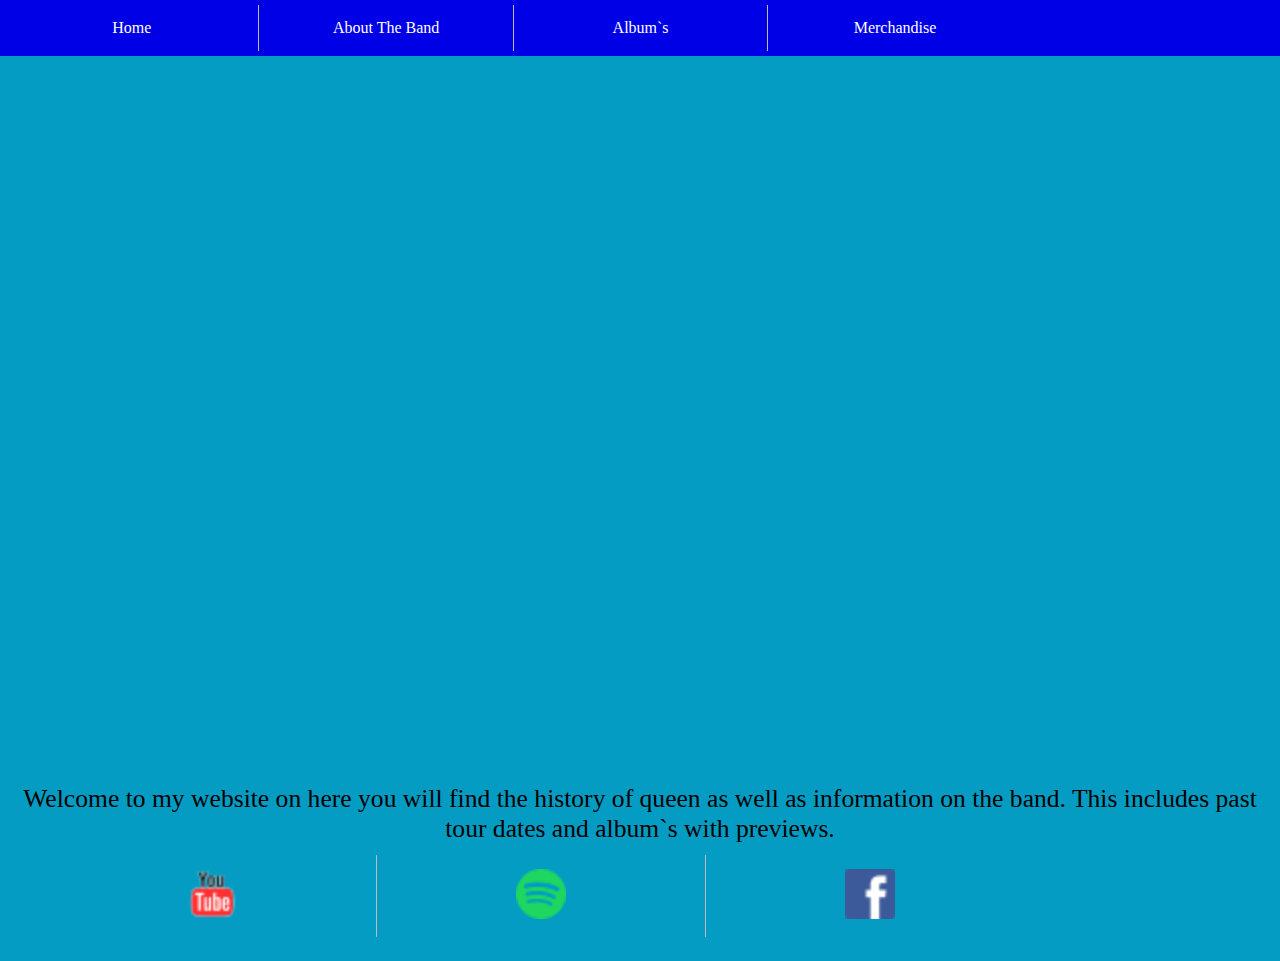
<file: index.html>
<!DOCTYPE html>
<html class="Page1">
<head>
<meta charset="UTF-8">
<title>Queen</title>
<link rel="Stylesheet"href="CSS/Styles.css">
<script src="JS/Main.js"></script>
</head>
<body>
<div class="nav main-nav">
<ul>
  <li id="Home"><a href="index.html">Home</a></li>
  <li id="About The Band"><a href="Page 2.html">About The Band</a></li>
  <li id="Album`s"><a href="Page 3.html">Album`s</a></li>
  <li id="Merchandise"><a href="Page 4.html">Merchandise</a></li>
</ul>
</div>

<div class="iframe-Contents">

<iframe src="https://www.youtube.com/embed/mP0VHJYFOAU" allowfullscreen></iframe>
</div>
<div class="Text-P1">
<p> 
Welcome to my website on here you will find the history of queen as well as information on the
band. This includes past tour dates and album`s with previews.
</p>
</div>
<footer class="main-footer">
	<div class="container main-footer-container">
		<ul class="nav footer-nav">
			<li>
				<a href="https://www.youtube.com/user/queenofficial" target="_blank">
					<img src="Assets/YouTube Logo.png" width="50" height="50">
				</a>
			</li>
			<li>
				<a href="https://open.spotify.com/artist/1dfeR4HaWDbWqFHLkxsg1d" target="_blank">
					<img src="Assets/Spotify Logo.png" width="50" height="50">
				</a>
			</li>
			<li>
				<a href="https://www.facebook.com/Queen/"target="_blank">
					<img src="Assets/Facebook Logo.png" width="50" height="50">
				</a>
			</li>
		</ul>
	</div>
</footer>
</body>
</html>
</file>
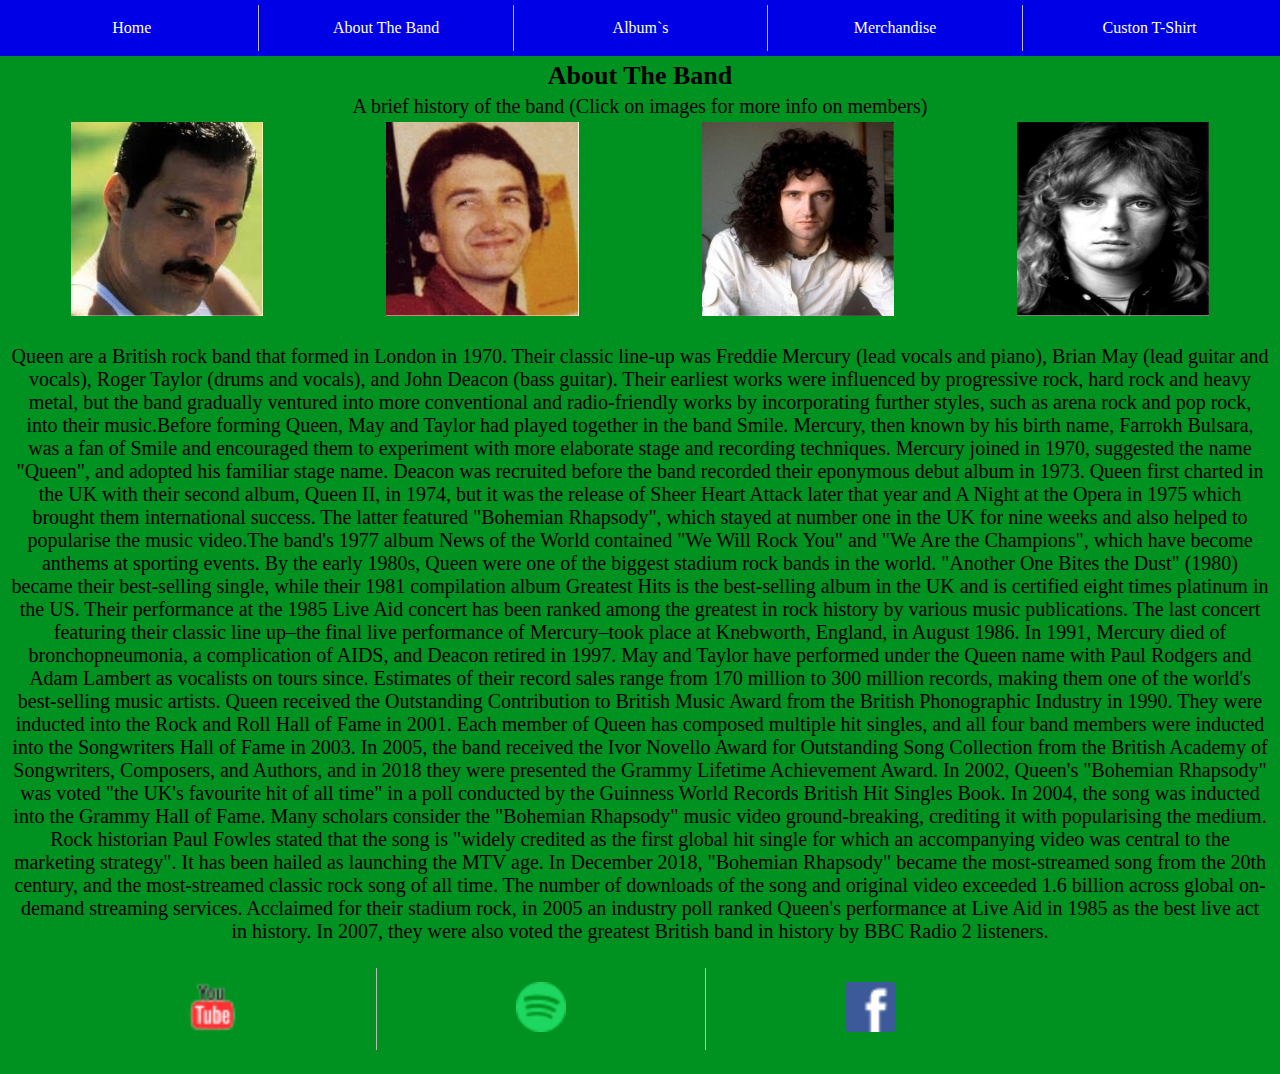
<file: Page 2.html>
<!DOCTYPE html>
<html class="Page2">
<head>
<meta charset="UTF-8">
<title>Queen</title>
<link rel="Stylesheet"href="CSS/Styles.css">
<script src="JS/Main.js"></script>
</head>
<body class="p2-body">
<div class="nav main-nav">
<ul>
  <li id="Home"><a href="index.html">Home</a></li>
  <li id="About The Band"><a href="Page 2.html">About The Band</a></li>
  <li id="Album`s"><a href="Page 3.html">Album`s</a></li>
  <li id="Merchandise"><a href="Page 4.html">Merchandise</a></li>
  <li id="Custom T-Shirt"><a href="Page 5.html">Custon T-Shirt</a></li>
</ul>
</div>
<table class="pics">
	<tr>
		<th colspan="4">About The Band</th>
	</tr>
	<tr>
		<td colspan="4">A brief history of the band (Click on images for more info on members)</td>
	</tr>
	<tr >
		<td> <a href="https://en.wikipedia.org/wiki/Freddie_Mercury" target="_blank"> <img src="Assets/Image 13.jpg" alt="Freddy Murcury" title="Freddy Murcury"></a> </td>
		<td> <a href="https://en.wikipedia.org/wiki/John_Deacon" target="_blank"> <img src="Assets/Image 14.jpg" alt="John Deacon" title="John Deacon"> </a> </td>
		<td> <a href="https://en.wikipedia.org/wiki/Brian_May" target="_blank"> <img src="Assets/Image 15.jpg" alt="Brian May" title="Brian May"> </a> </td>
		<td> <a href="https://en.wikipedia.org/wiki/Roger_Taylor_(Queen_drummer)" target="_blank"> <img src="Assets/Image 16.jpg" alt="Roger Taylor" title="Roger Taylor"> </a> </td>
	</tr>
	<tr class="Text">
		<td colspan="4">
		<p>Queen are a British rock band that formed in London in 1970. Their classic line-up was Freddie Mercury (lead vocals and piano), Brian May (lead guitar and vocals),
		Roger Taylor (drums and vocals), and John Deacon (bass guitar). Their earliest works were influenced by progressive rock, hard rock and heavy metal, but the band 
		gradually ventured into more conventional and radio-friendly works by incorporating further styles, such as arena rock and pop rock, into their music.Before forming 
		Queen, May and Taylor had played together in the band Smile. Mercury, then known by his birth name, Farrokh Bulsara, was a fan of Smile and encouraged them to experiment 
		with more elaborate stage and recording techniques. Mercury joined in 1970, suggested the name "Queen", and adopted his familiar stage name. Deacon was recruited before 
		the band recorded their eponymous debut album in 1973. Queen first charted in the UK with their second album, Queen II, in 1974, but it was the release of Sheer Heart 
		Attack later that year and A Night at the Opera in 1975 which brought them international success. The latter featured "Bohemian Rhapsody", which stayed at number one in 
		the UK for nine weeks and also helped to popularise the music video.The band's 1977 album News of the World contained "We Will Rock You" and "We Are the Champions", 
		which have become anthems at sporting events. By the early 1980s, Queen were one of the biggest stadium rock bands in the world. "Another One Bites the Dust" (1980) became their best-selling single,
		while their 1981 compilation album Greatest Hits is the best-selling album in the UK and is certified eight times platinum in the US. Their performance at the 1985 Live Aid concert has been ranked among 
		the greatest in rock history by various music publications. The last concert featuring their classic line up–the final live performance of Mercury–took place at Knebworth, England, in August 1986. In 1991, 
		Mercury died of bronchopneumonia, a complication of AIDS, and Deacon retired in 1997. May and Taylor have performed under the Queen name with Paul Rodgers and Adam Lambert as vocalists on tours since.
		Estimates of their record sales range from 170 million to 300 million records, making them one of the world's best-selling music artists. Queen received the Outstanding Contribution to British Music 
		Award from the British Phonographic Industry in 1990. They were inducted into the Rock and Roll Hall of Fame in 2001. Each member of Queen has composed multiple hit singles, and all four band members 
		were inducted into the Songwriters Hall of Fame in 2003. In 2005, the band received the Ivor Novello Award for Outstanding Song Collection from the British Academy of Songwriters, Composers, and Authors, 
		and in 2018 they were presented the Grammy Lifetime Achievement Award. In 2002, Queen's "Bohemian Rhapsody" was voted "the UK's favourite hit of all time" in a poll conducted by the Guinness World Records 
		British Hit Singles Book. In 2004, the song was inducted into the Grammy Hall of Fame. Many scholars consider the "Bohemian Rhapsody" music video ground-breaking, crediting it with popularising the medium.
		Rock historian Paul Fowles stated that the song is "widely credited as the first global hit single for which an accompanying video was central to the marketing strategy". It has been hailed as launching 
		the MTV age. In December 2018, "Bohemian Rhapsody" became the most-streamed song from the 20th century, and the most-streamed classic rock song of all time. The number of downloads of the song and original
		video exceeded 1.6 billion across global on-demand streaming services. Acclaimed for their stadium rock, in 2005 an industry poll ranked Queen's performance at Live Aid in 1985 as the best live act in history.
		In 2007, they were also voted the greatest British band in history by BBC Radio 2 listeners.
		</p></td>
	</tr>
</table>
<br></br>
<footer class="main-footer">
	<div class="container main-footer-container">
		<ul class="nav footer-nav">
			<li>
				<a href="https://www.youtube.com/user/queenofficial" target="_blank">
					<img src="Assets/YouTube Logo.png" width="50" height="50">
				</a>
			</li>
			<li>
				<a href="https://open.spotify.com/artist/1dfeR4HaWDbWqFHLkxsg1d" target="_blank">
					<img src="Assets/Spotify Logo.png" width="50" height="50">
				</a>
			</li>
			<li>
				<a href="https://www.facebook.com/Queen/"target="_blank">
					<img src="Assets/Facebook Logo.png" width="50" height="50">
				</a>
			</li>
		</ul>
	</div>
</footer>
</body>
</html>
</file>
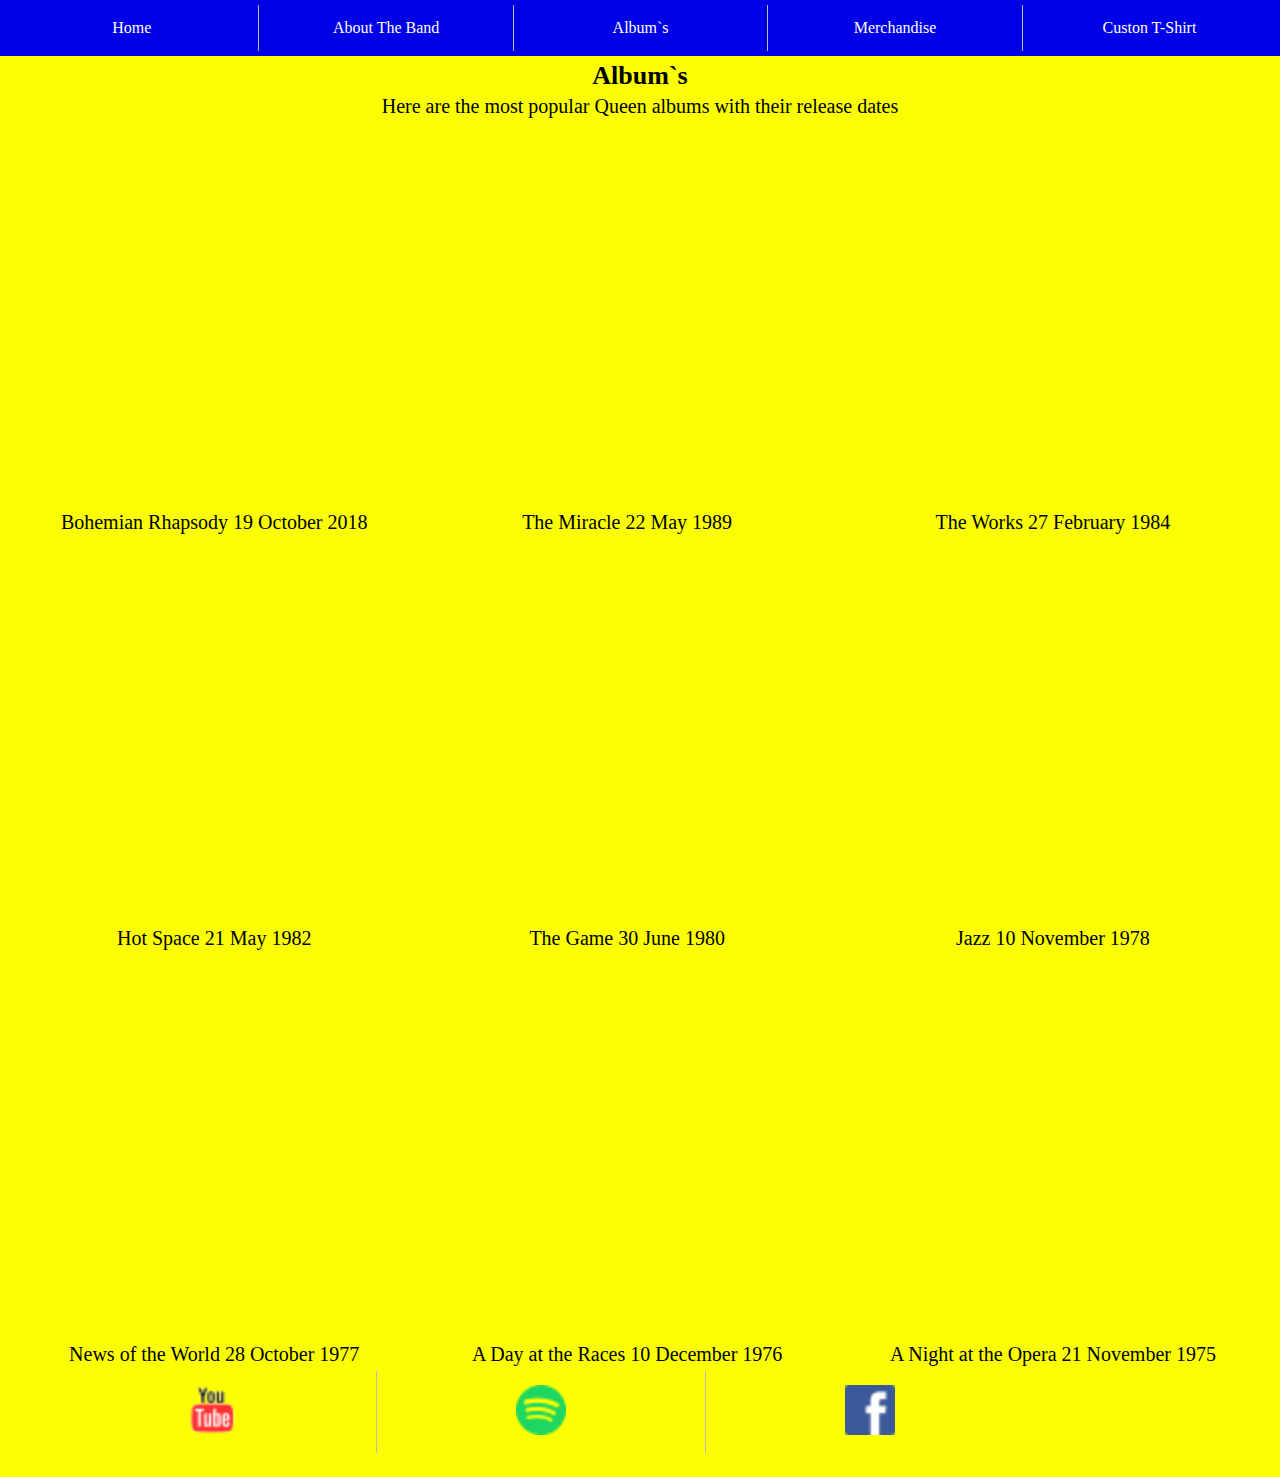
<file: Page 3.html>
<!DOCTYPE html>
<html class="Page3">
<head>
<meta charset="UTF-8">
<title>Queen</title>
<link rel="Stylesheet"href="CSS/Styles.css">
<script src="JS/Main.js"></script>
</head>
<body>
<div class="nav main-nav">
<ul>
  <li id="Home"><a href="index.html">Home</a></li>
  <li id="About The Band"><a href="Page 2.html">About The Band</a></li>
  <li id="Album`s"><a href="Page 3.html">Album`s</a></li>
  <li id="Merchandise"><a href="Page 4.html">Merchandise</a></li>
  <li id="Custom T-Shirt"><a href="Page 5.html">Custon T-Shirt</a></li>
</ul>
</div>
<table>
	<tr>
		<th colspan="3">Album`s</th>
	</tr>
	<tr>
		<td colspan="3">Here are the most popular Queen albums with their release dates</td>
	</tr>
	<tr>
		<td> <iframe src="https://open.spotify.com/embed/album/6i6folBtxKV28WX3msQ4FE" width="300" height="380" frameborder="0" allowtransparency="true" allow="encrypted-media"></iframe> </td>
		<td> <iframe src="https://open.spotify.com/embed/album/7kiDOzNkoKCEgqGZrpPrej" width="300" height="380" frameborder="0" allowtransparency="true" allow="encrypted-media"></iframe> </td>
		<td> <iframe src="https://open.spotify.com/embed/album/61foK8xa76FEOk36uOxoc9" width="300" height="380" frameborder="0" allowtransparency="true" allow="encrypted-media"></iframe> </td>
	</tr>
	<tr>
		<td> Bohemian Rhapsody 19 October 2018</td>
		<td> The Miracle 22 May 1989</td>
		<td> The Works 27 February 1984</td>
	</tr>
	<tr>
		<td> <iframe src="https://open.spotify.com/embed/album/7zdLRBTgDed30srnelpP7Q" width="300" height="380" frameborder="0" allowtransparency="true" allow="encrypted-media"></iframe> </td>
		<td> <iframe src="https://open.spotify.com/embed/album/5jLOYFZn7yaG88TJi54MNu" width="300" height="380" frameborder="0" allowtransparency="true" allow="encrypted-media"></iframe> </td>
		<td> <iframe src="https://open.spotify.com/embed/album/3EObaP2m31JK9UUhLcRGFU" width="300" height="380" frameborder="0" allowtransparency="true" allow="encrypted-media"></iframe> </td>
	</tr>
		<tr>
		<td> Hot Space 21 May 1982</td>
		<td> The Game 30 June 1980</td>
		<td> Jazz 10 November 1978</td>
	</tr>
	<tr>
		<td> <iframe src="https://open.spotify.com/embed/album/5EAEpt26lzvDKNDFQD94b6" width="300" height="380" frameborder="0" allowtransparency="true" allow="encrypted-media"></iframe> </td>
		<td> <iframe src="https://open.spotify.com/embed/album/4KZGe18wZJbXL6JLW4KyLc" width="300" height="380" frameborder="0" allowtransparency="true" allow="encrypted-media"></iframe> </td>
		<td> <iframe src="https://open.spotify.com/embed/album/75eP8LZolyNBpqIRyB5pvB" width="300" height="380" frameborder="0" allowtransparency="true" allow="encrypted-media"></iframe> </td>
	</tr>
	<tr>
		<td> News of the World 28 October 1977</td>
		<td> A Day at the Races 10 December 1976</td>
		<td> A Night at the Opera 21 November 1975</td>
	</tr>
	</table>
	<br></br>
	<footer class="main-footer">
	<div class="container main-footer-container">
		<ul class="nav footer-nav">
			<li>
				<a href="https://www.youtube.com/user/queenofficial" target="_blank">
					<img src="Assets/YouTube Logo.png" width="50" height="50">
				</a>
			</li>
			<li>
				<a href="https://open.spotify.com/artist/1dfeR4HaWDbWqFHLkxsg1d" target="_blank">
					<img src="Assets/Spotify Logo.png" width="50" height="50">
				</a>
			</li>
			<li>
				<a href="https://www.facebook.com/Queen/"target="_blank">
					<img src="Assets/Facebook Logo.png" width="50" height="50">
				</a>
			</li>
		</ul>
	</div>
</footer>
</body>
</html>
</file>
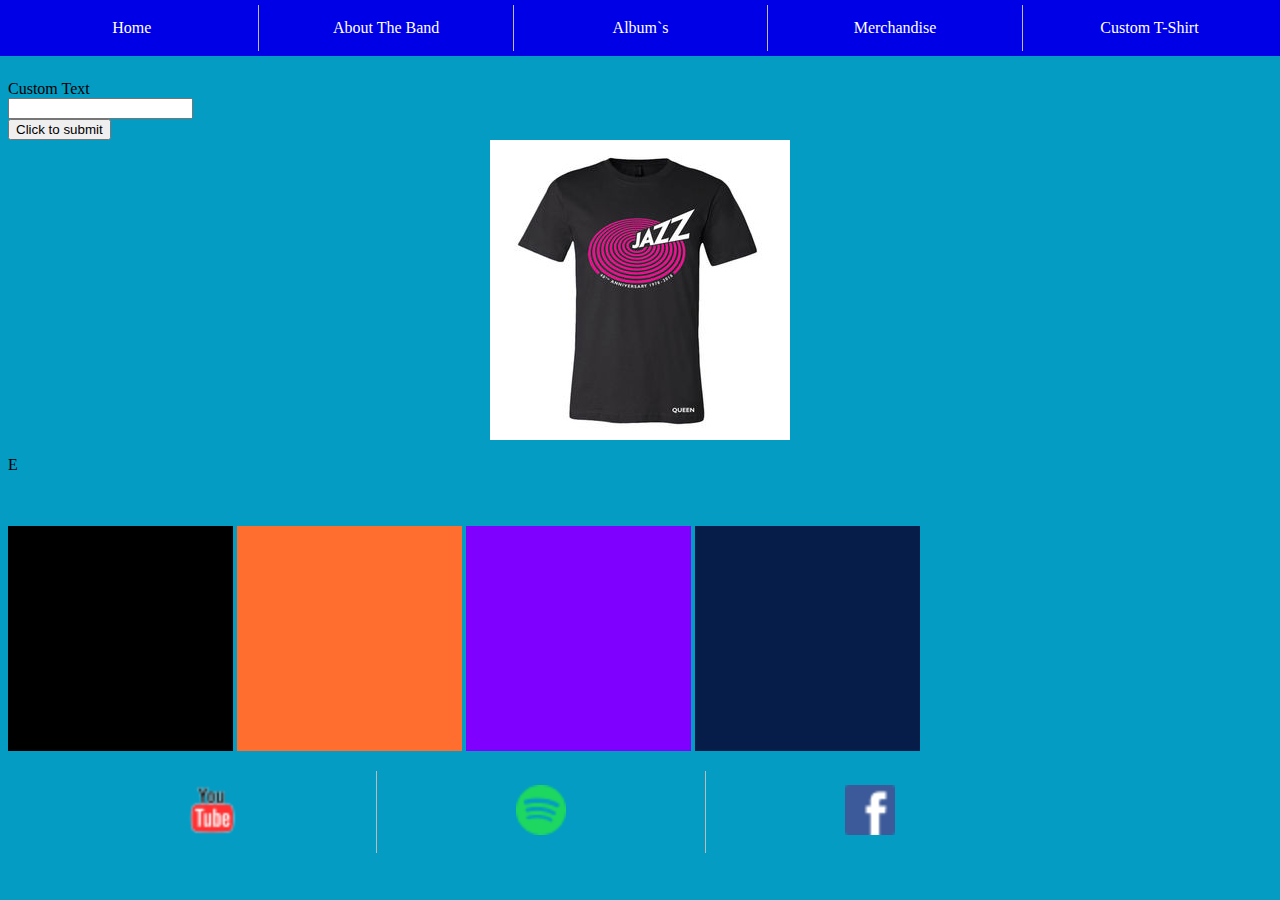
<file: Page 5.html>
<!DOCTYPE html>
<html class="Page1">
<head>
<meta charset="UTF-8">
<title>Queen</title>
<link rel="Stylesheet"href="CSS/Styles.css">
</head>
<body>
<div class="nav main-nav">
<ul>
  <li id="Home"><a href="index.html">Home</a></li>
  <li id="About The Band"><a href="Page 2.html">About The Band</a></li>
  <li id="Album`s"><a href="Page 3.html">Album`s</a></li>
  <li id="Merchandise"><a href="Page 4.html">Merchandise</a></li>
  <li id="Custom T-Shirt"><a href="Page 5.html">Custom T-Shirt</a></li>
</ul>
</div>
<br></br>
<br></br>

<div id="user_text_header" >Custom Text</div>
	<div id="user_input_div">
		<input id="user_text" type="text">
	</div>
	<button id="user_text_button" onclick="update_text()" type="button">Click to submit</button>

	<img src="Assets/Jazz T-Shirt Black.jpg" alt="Jazz T-Shirt" class="Jazz-T-Shirt" id="tshirt"<canvas id="ts_maker"></canvas><p id="text_holder" class="font">E</p>
<br></br>
<img src="Assets/Black.png" class="Black" alt="Black" onclick="changeBlack();">
<img src="Assets/Orange.png" class="Orange" alt="Orange" onclick="changeOrange();">
<img src="Assets/Purple.png" class="Purple" alt="Purple" onclick="changePurple();">
<img src="Assets/Blue.png" class="Blue" alt="Blue" onclick="changeBlue();">

<footer class="main-footer">
	<div class="container main-footer-container">
		<ul class="nav footer-nav">
			<li>
				<a href="https://www.youtube.com/user/queenofficial" target="_blank">
					<img src="Assets/YouTube Logo.png" width="50" height="50">
				</a>
			</li>
			<li>
				<a href="https://open.spotify.com/artist/1dfeR4HaWDbWqFHLkxsg1d" target="_blank">
					<img src="Assets/Spotify Logo.png" width="50" height="50">
				</a>
			</li>
			<li>
				<a href="https://www.facebook.com/Queen/"target="_blank">
					<img src="Assets/Facebook Logo.png" width="50" height="50">
				</a>
			</li>
		</ul>
	</div>
</footer>
</body>
<script src="JS/Main.js"></script>
</html>
</file>
<file: CSS/Styles.css>
.nav ul {
  list-style-type: none;
  margin: 0;
  padding: 5px;
  overflow: hidden;
  background-color: #0000e6;
  position: fixed;
  top: 0;
  left: 0;
  width: 100%;
  z-index: 1;

}

@media (max-width: 550px){
	
	.nav ul {
	list-style-type: none;
	margin: 0;
	padding: 4px;
	overflow: hidden;
	background-color: #0000e6;
	position: fixed;
	top: 0;
	left: 0;
	width: 100%;
	z-index: 1;
		
	}
	
}

.nav li {
  width:19.8%;
  float: left;
  border-right: 1px solid #bbb;
  display: inline;
}

@media (max-width: 550px) {
	.nav li{
	width:19.7%;
	float: left;
	border-right: 1px solid #bbb;
	display: inline;
	font-size: 1.5rem;
	}
}

.nav li a {
  display: block;
  color: white;
  text-align: center;
  padding: 14px 0;
  text-decoration: none;
}

.main-nav li a:hover {
  background-color: #0000b3;
}

.nav li:last-child {
  border-right: none;
}

.Page1 {
	background-color: #049CC3;
}

.Page2 {
	background-color: #009221;
}

.Page3 {
	background-color: #FCFF02;
}

.Page4 {
	background-color: red;
}

.iframe-Contents{
	margin: 0;
	padding: 0;
}

.iframe-Contents iframe{
	display: block;
	position: relative;
	top: 50px;
	left: 20px;
	width : 100vw; 
	height: 80vh;
	max-width: 97%;
	max-height: 80%;
	margin: 0;
	padding: 0;
	border: 0 none;
	box-sizing: border-box;
}

.Text-P1 p{
	position:relative;
	top: 30px;
	text-align: center;
	font-size: 160%;
}

table{
	width: 100%;
	text-align: center;
	font-size: 1.25em;
	position: relative;
	top:50px
}
th{
	font-size: 1.3em;
}
pre{
	font-size: 1.3em;
}
#First {
	top: 50px;
}

.main-footer {
	color: white;
}
.main-footer h1 {
	font-size: 4em;
	align: center;
}
.main-footer-container {
	display: flex;
	align-items: center;
	align: center;
}
.main-footer-container ul {
	flex-grow: 5;
	text-align: end;
}

.main-footer li {
	padding: 0 3.5%;
}

.btn {
	text-align: center;
	vertical-align:middle;
	padding: .67em .67em;
	cursor: pointer;
}

.btn-primary {
	color: White;
	background-color: #56CCF2;
	border: none;
	border-radius: .3em;
	font-weight: bold;
}

.btn-primary:hover {
	background-color: #2D9CDB;
}

.shop-item {
	margin: 30px;
	cursor: pointer;
	position: relative;
}

.shop-item-title {
	display: block;
	width: 100%;
	text-align: center;
	font-weight: bold;
	font-size; 1.5em;
	color; #333;
	margin-bottom: 15px
}

.shop-item-image {
	height: 250px;
}

.shop-item-details {
	display: flex;
	align-items: center;
	padding: 5px;
}

.shop-item-price {
	flex-grow: 1;
}

.shop-items {
	display: flex;
	flex-wrap: wrap;
	justify-content: space-around;
	position: relative;
}

.cart-header {
	font-weight: bold;
	font-sizblack;
}

.cart-column {
	display: flex;
	align-items: center;
	border-bottom: 1px solid black;
	margin-right: 1.5em;
	padding-bottom: 10px;
	margin-top: 10px;
}

.cart-row {
	display: flex;
}

.cart-item {
	width: 45%;
}

.cart-price {
	width: 20%;
	font-size:1.2em;
	color: #333;
}

.cart-quantity {
	width: 35%;
}

.cart-item-title {
	color: #333;
	margin-left: .5em;
	font-size: 1.2em;
}

.cart-item-image {
	width: 75px;
	height: auto;
	border-radius: 10px;
}

.btn-danger {
	color: white;
	background-color: green;
	border: none;
	border-radius: .3em;
	font-weight: bold;
}

.btn-danger:hover {
	background-color: red;
}

.cart-quantity-input {
	height: 25px;
	width: 50px;
	border-radius: 5px;
	border: 1px solid #56CCF2;
	background-color: #eee;
	color: #333;
	padding: 0;
	text-align: center;
	font-size: 1.2em;
	margin-right: 25px;
}

.cart-row:last-child {
	border-bottom: 1px solid black;
}

.cart-row:last-child .cart-column {
	border: none;
}

.cart-total {
	text-align: end;
}

.cart-total-title {
	font-weight: bold;
	font-size: 1.5em;
	color: black;
	margin-right: 20px;
}

.cart-total-price {
	color: #333;
	font-size: 1.1em;
	margin-top:10px;
	margin-right: 10px;
}

.btn-purchase {
	display: block;
	margin: 40px auto 80px auto ;
	font-size: 1.75em;
}

.cart-section {

}

.hovered {
	background: darkred;
	border-style: dashed;
}

.invisible {

}

.Jazz-T-Shirt {
	display: block;
	margin-left: auto;
	margin-right: auto;
}



#ts_maker{
	background-color:white;
	position:absolute;
	top:50%;
	left:50%;
	transform: translate(-50%, -50%);
	width:350px;
	height:350px;
}
.Main-item p {
	display: block;
	margin-top: -9rem;
	margin-left: 45vw;
	margin-right: auto;
	margin-bottom: 10rem;
	width: 15%;
	background: white;
	color:black;
}

.btn-secondary {
	color: White;
	background-color: #ff0000;
	border: none;
	border-radius: .3em;
	font-weight: bold;
}

.btn-secondary:hover {
	background-color: #e60000;
}
</file>
